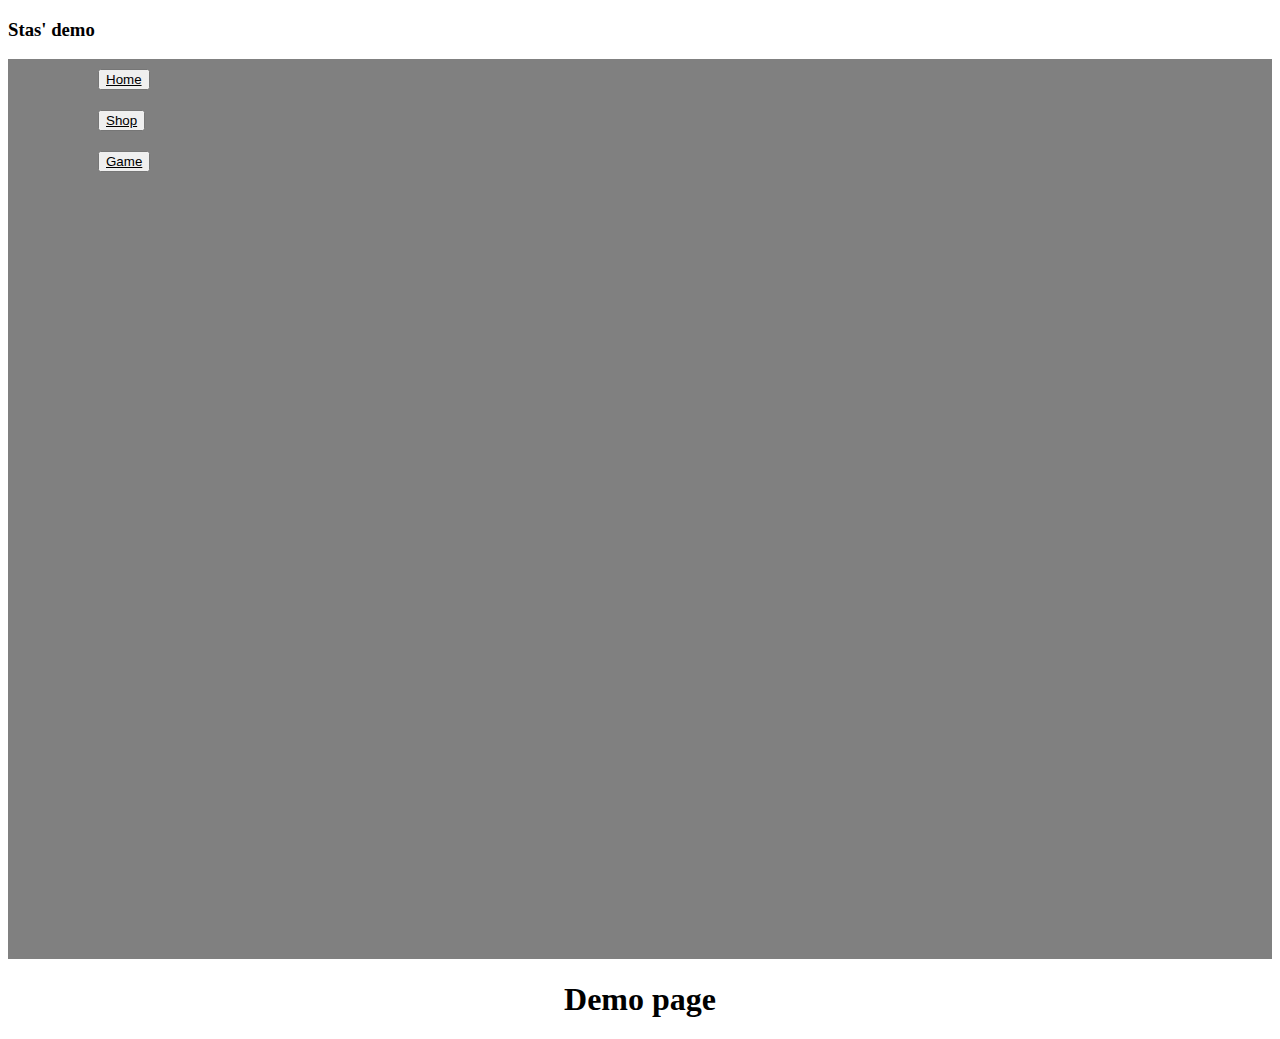
<file: index.html>
<!DOCTYPE html>
<html lang="en">

<head>
  <meta charset="UTF-8">
<meta name="viewport" content="width=device-width, initial-scale=1, shrink-to-fit=no"/>
  <link rel="stylesheet" href="https://cdn.jsdelivr.net/npm/bootstrap@4.5.3/dist/css/bootstrap.min.css" integrity="sha384-TX8t27EcRE3e/ihU7zmQxVncDAy5uIKz4rEkgIXeMed4M0jlfIDPvg6uqKI2xXr2" crossorigin="anonymous">

  <link rel="stylesheet" href="styles/index.css">
  </link>
  <link rel="stylesheet" href="styles/common.css">
  </link>
  <title>Home</title>
</head>

<body>
  <nav class="navbar navbar-dark bg-primary">

    <h3>Stas' demo</h3>

  </nav>
  <div class="container-fluid">
    <div class="row">
      <div class="col-3 menu col-sm-12">

        <ul>
          <ol><button type="button" class="btn btn-primary buttons"><a href="index.html">Home</a></button></ol>
          <ol><button type="button" class="btn btn-primary buttons"><a href="shop.html">Shop</a></button></ol>
          <ol><button type="button" class="btn btn-primary buttons"><a href="game.html">Game</a></button></ol>
        </ul>
      </div>

      <div class="col-9 col-sm-12">
        <h1 class="title">Demo page</h1>
      </div>
    </div>
  </div>

</body>

</html>
</file>
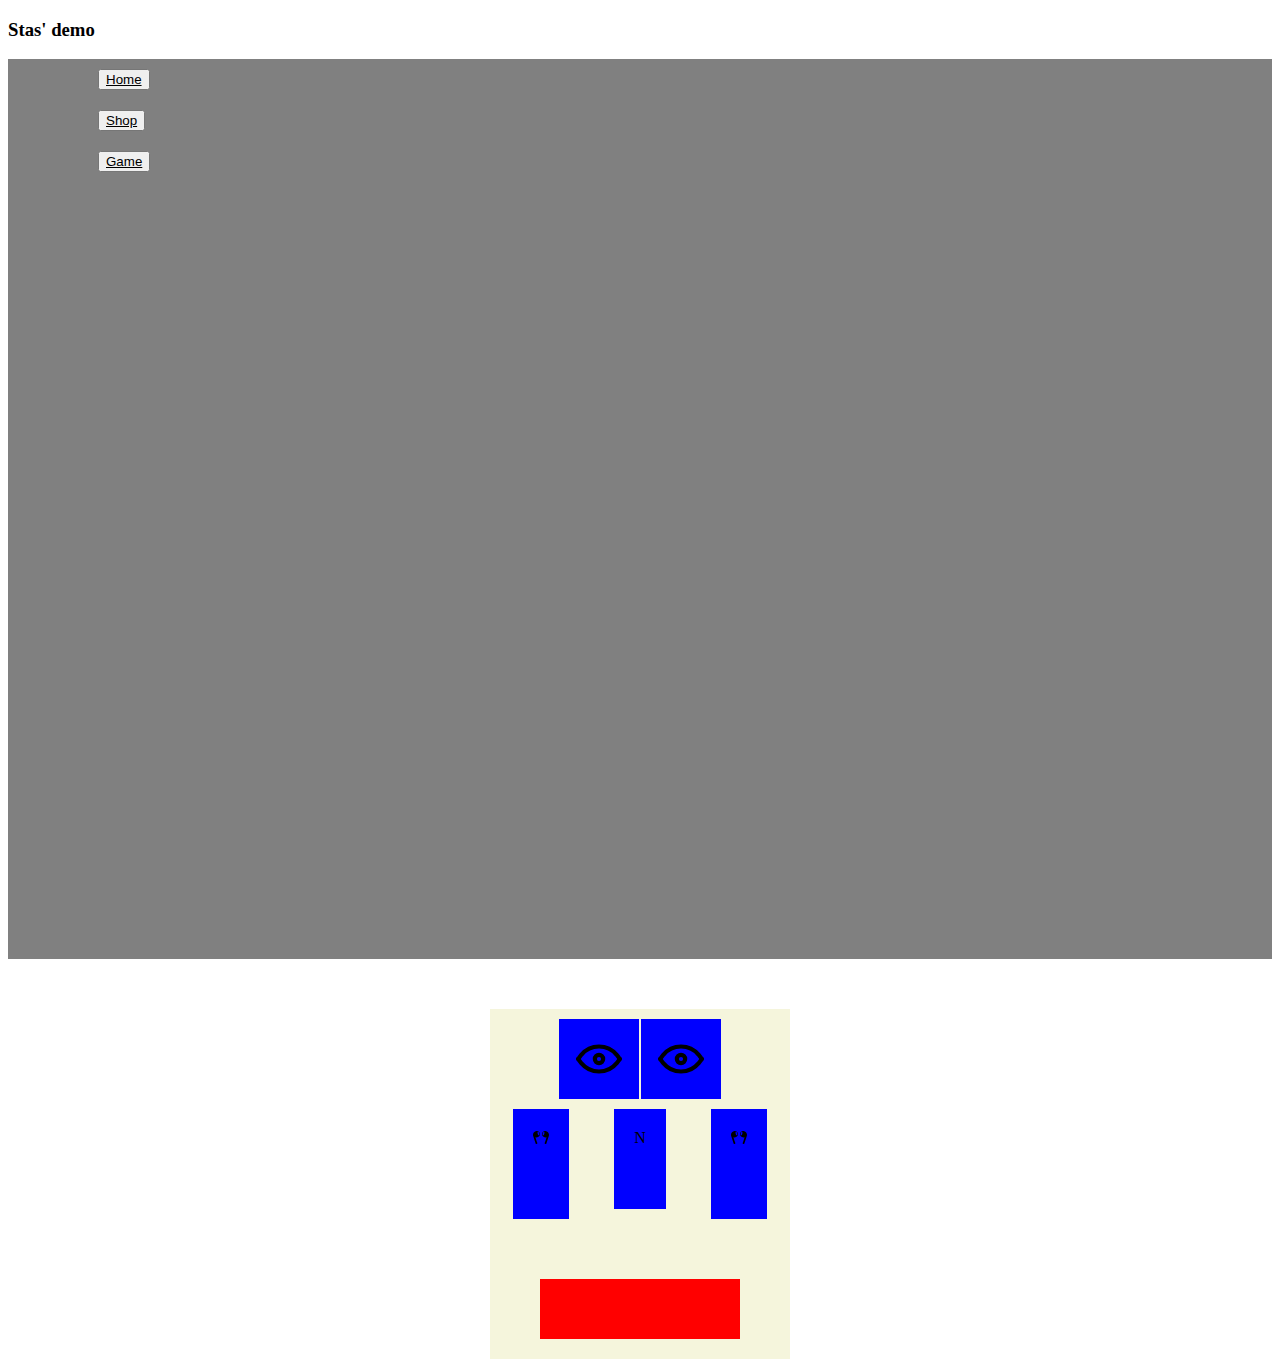
<file: game.html>
<!DOCTYPE html>
<html lang="en">

<head>
  <meta charset="UTF-8">
  <meta name="viewport" content="width=device-width, initial-scale=">
  <link rel="stylesheet" href="https://cdn.jsdelivr.net/npm/bootstrap@4.5.3/dist/css/bootstrap.min.css" integrity="sha384-TX8t27EcRE3e/ihU7zmQxVncDAy5uIKz4rEkgIXeMed4M0jlfIDPvg6uqKI2xXr2" crossorigin="anonymous">
  <script src="scripts/game.js"></script>
  <link rel="stylesheet" href="styles/game.css">
  </link>
  <link rel="stylesheet" href="styles/common.css">
  </link>
  <title>Game</title>
</head>

<body>

  <nav class="navbar navbar-dark bg-primary">
    <h3>Stas' demo</h3>
  </nav>

  <div class="container-fluid">
    <div class="row">

      <div class="col-3 menu col-sm-12">
        <ul>
          <ol><button type="button" class="btn btn-primary buttons"><a href="index.html">Home</a></button></ol>
          <ol><button type="button" class="btn btn-primary buttons"><a href="shop.html">Shop</a></button></ol>
          <ol><button type="button" class="btn btn-primary buttons"><a href="game.html">Game</a></button></ol>
        </ul>
      </div>

      <div class="col-9 col-sm-12">
        <div id="face">
          <div class="eyes">
            <svg onclick="randomColor(event)" id="left-eye" class="eye svg-eye" xmlns="http://www.w3.org/2000/svg" class="icon icon-tabler icon-tabler-eye" width="24" height="24" viewBox="0 0 24 24" stroke-width="2" stroke="currentColor" fill="none" stroke-linecap="round" stroke-linejoin="round">
              <path stroke="none" d="M0 0h24v24H0z" />
              <circle cx="12" cy="12" r="2" />
              <path d="M2 12l1.5 2a11 11 0 0 0 17 0l1.5 -2" />
              <path d="M2 12l1.5 -2a11 11 0 0 1 17 0l1.5 2" />
            </svg>

            <svg onclick="randomColor(event)" id="right-eye" class="eye" xmlns="http://www.w3.org/2000/svg" class="icon icon-tabler icon-tabler-eye" width="24" height="24" viewBox="0 0 24 24" stroke-width="2" stroke="currentColor" fill="none" stroke-linecap="round" sztroke-linejoin="round">
              <path stroke="none" d="M0 0h24v24H0z" />
              <circle cx="12" cy="12" r="2" />
              <path d="M2 12l1.5 2a11 11 0 0 0 17 0l1.5 -2" />
              <path d="M2 12l1.5 -2a11 11 0 0 1 17 0l1.5 2" />
            </svg>

          </div>
          <div class="ears">
            <div class="ear left-ear" onclick="randomColor(event)"><svg width="1em" height="1em" viewBox="0 0 16 16" class="bi bi-earbuds" fill="currentColor" xmlns="http://www.w3.org/2000/svg">
                <path fill-rule="evenodd" d="M6.825 4.138c.596 2.141-.36 3.593-2.389 4.117a4.432 4.432 0 0 1-2.018.054c-.048-.01.9 2.778 1.522 4.61l.41 1.205a.52.52 0 0 1-.346.659l-.593.19a.548.548 0 0 1-.69-.34L.184 6.99c-.696-2.137.662-4.309 2.564-4.8 2.029-.523 3.402 0 4.076 1.948zm-.868 2.221c.43-.112.561-.993.292-1.969-.269-.975-.836-1.675-1.266-1.563-.43.112-.561.994-.292 1.969.269.975.836 1.675 1.266 1.563zm3.218-2.221c-.596 2.141.36 3.593 2.389 4.117a4.434 4.434 0 0 0 2.018.054c.048-.01-.9 2.778-1.522 4.61l-.41 1.205a.52.52 0 0 0 .346.659l.593.19c.289.092.6-.06.69-.34l2.536-7.643c.696-2.137-.662-4.309-2.564-4.8-2.029-.523-3.402 0-4.076 1.948zm.868 2.221c-.43-.112-.561-.993-.292-1.969.269-.975.836-1.675 1.266-1.563.43.112.561.994.292 1.969-.269.975-.836 1.675-1.266 1.563z" />
              </svg></div>

            <div class="nose" align="center" onclick="randomColor(event)">N</div>

            <div class="ear right-ear" onclick="randomColor(event)"><svg width="1em" height="1em" viewBox="0 0 16 16" class="bi bi-earbuds" fill="currentColor" xmlns="http://www.w3.org/2000/svg">
                <path fill-rule="evenodd" d="M6.825 4.138c.596 2.141-.36 3.593-2.389 4.117a4.432 4.432 0 0 1-2.018.054c-.048-.01.9 2.778 1.522 4.61l.41 1.205a.52.52 0 0 1-.346.659l-.593.19a.548.548 0 0 1-.69-.34L.184 6.99c-.696-2.137.662-4.309 2.564-4.8 2.029-.523 3.402 0 4.076 1.948zm-.868 2.221c.43-.112.561-.993.292-1.969-.269-.975-.836-1.675-1.266-1.563-.43.112-.561.994-.292 1.969.269.975.836 1.675 1.266 1.563zm3.218-2.221c-.596 2.141.36 3.593 2.389 4.117a4.434 4.434 0 0 0 2.018.054c.048-.01-.9 2.778-1.522 4.61l-.41 1.205a.52.52 0 0 0 .346.659l.593.19c.289.092.6-.06.69-.34l2.536-7.643c.696-2.137-.662-4.309-2.564-4.8-2.029-.523-3.402 0-4.076 1.948zm.868 2.221c-.43-.112-.561-.993-.292-1.969.269-.975.836-1.675 1.266-1.563.43.112.561.994.292 1.969-.269.975-.836 1.675-1.266 1.563z" />
              </svg>
            </div>
          </div>

          <div id="mouth" onclick="randomColor(event)">
          </div>
        </div>
        <!--- end of main-->
      </div>
    </div>
  </div>

</body>

</html>
</file>
<file: styles/index.css>
.title {
  text-align: center;
}

a {
  color: black;
}
.buttons {
  margin: 10px
}
</file>
<file: styles/common.css>
.menu {
  background: grey;
  height: 100vh;
}
</file>
<file: styles/game.css>
#face {
  background: #f5f5dc;
  width: 300px;
  height: 350px;
  margin: 0 auto;
  margin-top: 50px;
}

.eye {
  width: 50px;
  height: 50px;
  background: blue;
  display: inline-block;
  padding: 15px;
}

.eyes {
  width: 165px;
  margin: 0 auto;
  padding: 10px;
    display: flex;
  -webkit-justify-content: space-around;
  justify-content: space-around;
}

.ears {
  height: 100px;
  display: flex;
  -webkit-justify-content: space-around;
  justify-content: space-around;
}

.ear {
  height: 70px;
  background-color: blue;
  display: inline-block;
  padding: 20px;
}

.right-ear {
  align: bottom-left;
}

.nose {
  padding: 20px;
  display: inline-block;
  background-color: blue;
}

#mouth:hover {
  width: 290px;
  height: 50px;
}

#mouth {
  text-align: center;
  width: 200px;
  height: 60px;
  background: red;
  margin: 0 auto;
  margin-top: 70px;
}
.buttons {
  margin: 10px;
}
a {
  color: black;
}
</file>
